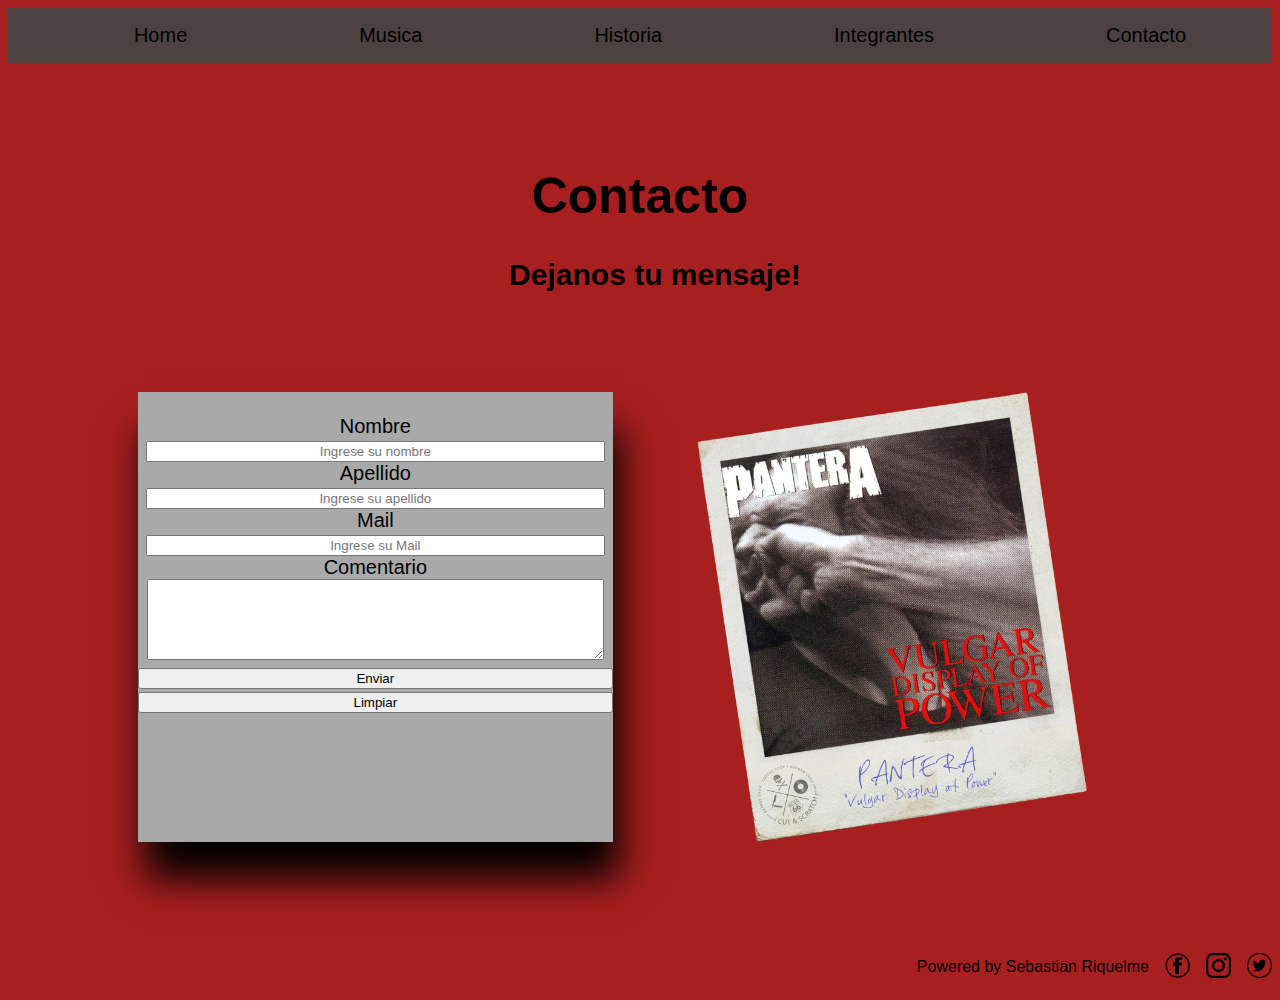
<file: pages/Contacto.html>
<!DOCTYPE html>
<html lang="en">
<head>
    <meta charset="UTF-8">
    <meta http-equiv="X-UA-Compatible" content="IE=edge">
    <meta name="Pantera" content="width=device-width, initial-scale=1.0">
    <link rel="stylesheet" href="../css/style.css">
    <link rel="stylesheet" href="https://cdnjs.cloudflare.com/ajax/libs/animate.css/4.1.1/animate.min.css"/>
    <title>PANTERA - CONTACTO</title>
    <link rel="shortcut icon" href="../images/favicon.ico">
    <body>
            <header>
                <nav class="gridcontainer"> 
                    <ul> <div class="columns">
                        <li> <a href="../index.html">Home</a></li>
                        <li><a href="Musica.html">Musica</a></li>
                        <li> <a href="Historia.html">Historia</a></li>
                        <li><a href="Integrantes.html">Integrantes</a></li>
                        <li><a href="Contacto.html">Contacto</a></li>
            
                    </div></ul>
                </nav> 
            </header>
            <h1 class="animate__animated animate__fadeInDown">Contacto</h1>
        <main>
            <section>
                <h2 class="tit1 animate__animated animate__fadeInBottomLeft">Dejanos tu mensaje!</h2>
                    <div class="gridcontactos">   
                        <form action="ASD" class="formulario" >
                            
                            <br> Nombre <input type="text" class="form1" placeholder="Ingrese su nombre">
                            <br> Apellido <input type="text" class="form1" placeholder="Ingrese su apellido">
                            <br> Mail <input type="text" class="form1" placeholder="Ingrese su Mail">
                            <br>  Comentario <br><textarea name="hola" class="form1" id="" cols="20" rows="5"></textarea>
                            <input class="enviar" type="submit" value="Enviar">
                            <input class="reset" type="reset" value="Limpiar">
                        
                        </form>
            
                     
                        <img class="panteraform" src="../images/vulgar.png" alt="Pantera banda2">
                    </div>
            </section>
        </main>
        <footer class="footer">
            <div class="foot">
                <p>Powered by Sebastian Riquelme</p>
            </div>
                <a href="https://www.facebook.com/Pantera"><img class="imgfoot fac" src="../images/facebook.png" alt="facebook"> </a>
                <a href="https://www.instagram.com/panteraofficial/"><img class="imgfoot ins" src="../images/instagram.png" alt="instagram"> </a>
                <a href="https://twitter.com/Pantera"><img class="imgfoot tw" src="../images/twitter.png" alt="twitter"> </a>
        </footer>
    </body>
</html>
</file>
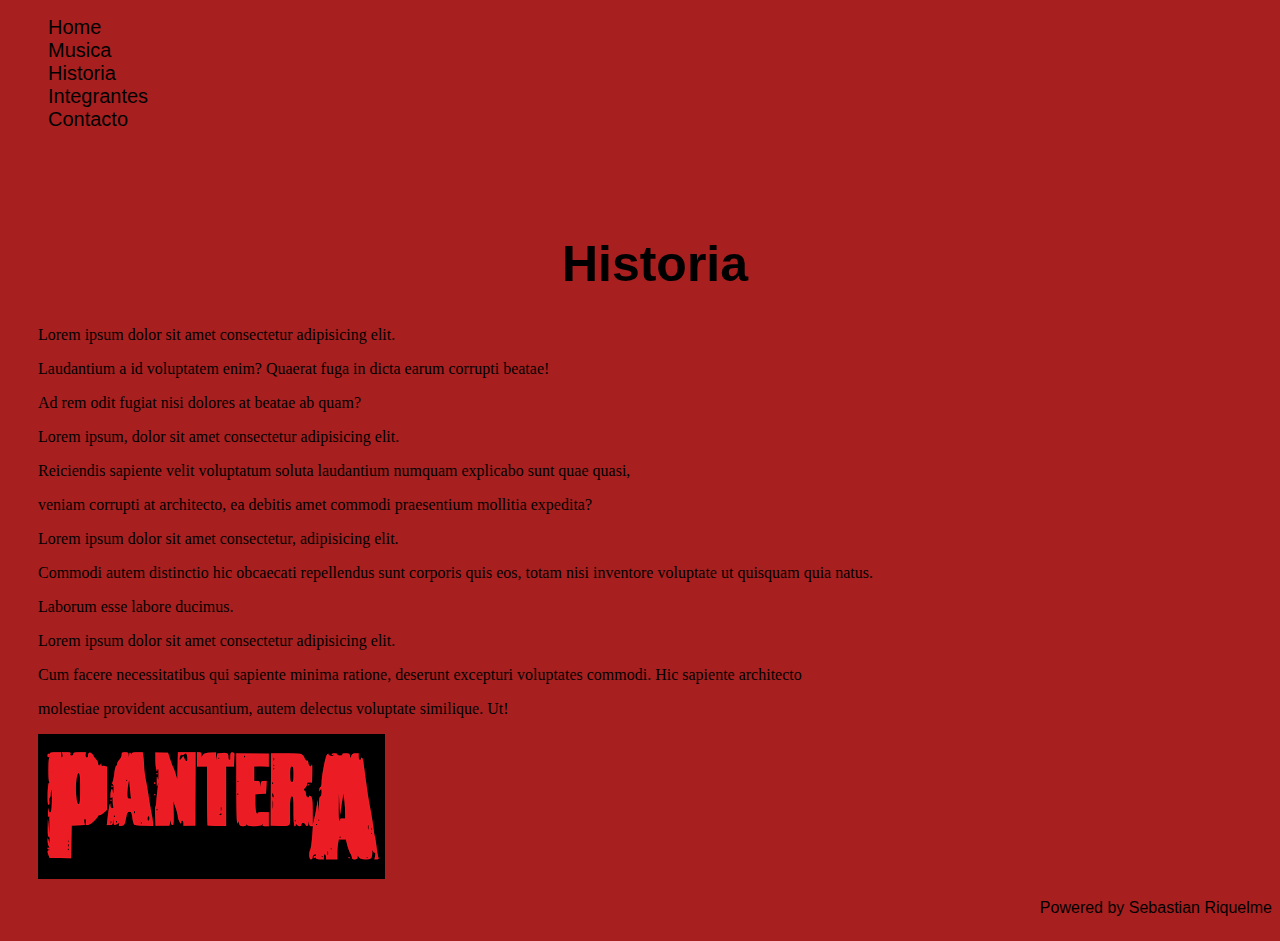
<file: pages/Historia.html>
<!DOCTYPE html>
<html lang="en">
<head>
    <meta charset="UTF-8">
    <meta http-equiv="X-UA-Compatible" content="IE=edge">
    <meta name="Pantera" content="width=device-width, initial-scale=1.0">
    <link rel="stylesheet" href="../css/style.css">
    <title>PANTERA - HISTORIA</title>
    <link rel="shortcut icon" href="../images/favicon.ico">
    <body>
        <header>
        <nav> 
        <ul>
        <li><a href="../index.html">Home</a></li>
        <li><a href="Musica.html">Musica</a></li>
        <li><a href="Historia.html">Historia</a></li>
        <li><a href="Integrantes.html">Integrantes</a></li>
        <li><a href="Contacto.html">Contacto</a></li>
        </ul>
    </nav> 
    </header>
    <main>
        <section>
            <h1 class="txt1">Historia</h1>
            <div class="hist1">
            <p> Lorem ipsum dolor sit amet consectetur adipisicing elit. </p>
            <p> Laudantium a id voluptatem enim? Quaerat fuga in dicta earum corrupti beatae!</p> 
            <p> Ad rem odit fugiat nisi dolores at beatae ab quam?</p>
            <p>Lorem ipsum, dolor sit amet consectetur adipisicing elit. </p>
            <p> Reiciendis sapiente velit voluptatum soluta laudantium numquam explicabo sunt quae quasi, </p>
            <p> veniam corrupti at architecto, ea debitis amet commodi praesentium mollitia expedita?</p>
                <p>Lorem ipsum dolor sit amet consectetur, adipisicing elit. </p>
                <p> Commodi autem distinctio hic obcaecati repellendus sunt corporis quis eos, totam nisi inventore voluptate ut quisquam quia natus. </p>
                <p> Laborum esse labore ducimus.</p>
                    <p>Lorem ipsum dolor sit amet consectetur adipisicing elit. </p>
                    <p>  Cum facere necessitatibus qui sapiente minima ratione, deserunt excepturi voluptates commodi. Hic sapiente architecto </p>
                    <p>  molestiae provident accusantium, autem delectus voluptate similique. Ut!</p>
                </div>
                   
                <img class="imghist" src="../images/Logo.png" alt="Logo pantera">
    
                
            
    
</section>
</main>
<footer>
    <p>Powered by Sebastian Riquelme</p> 
    
    </footer>
</body>
</html>
</file>
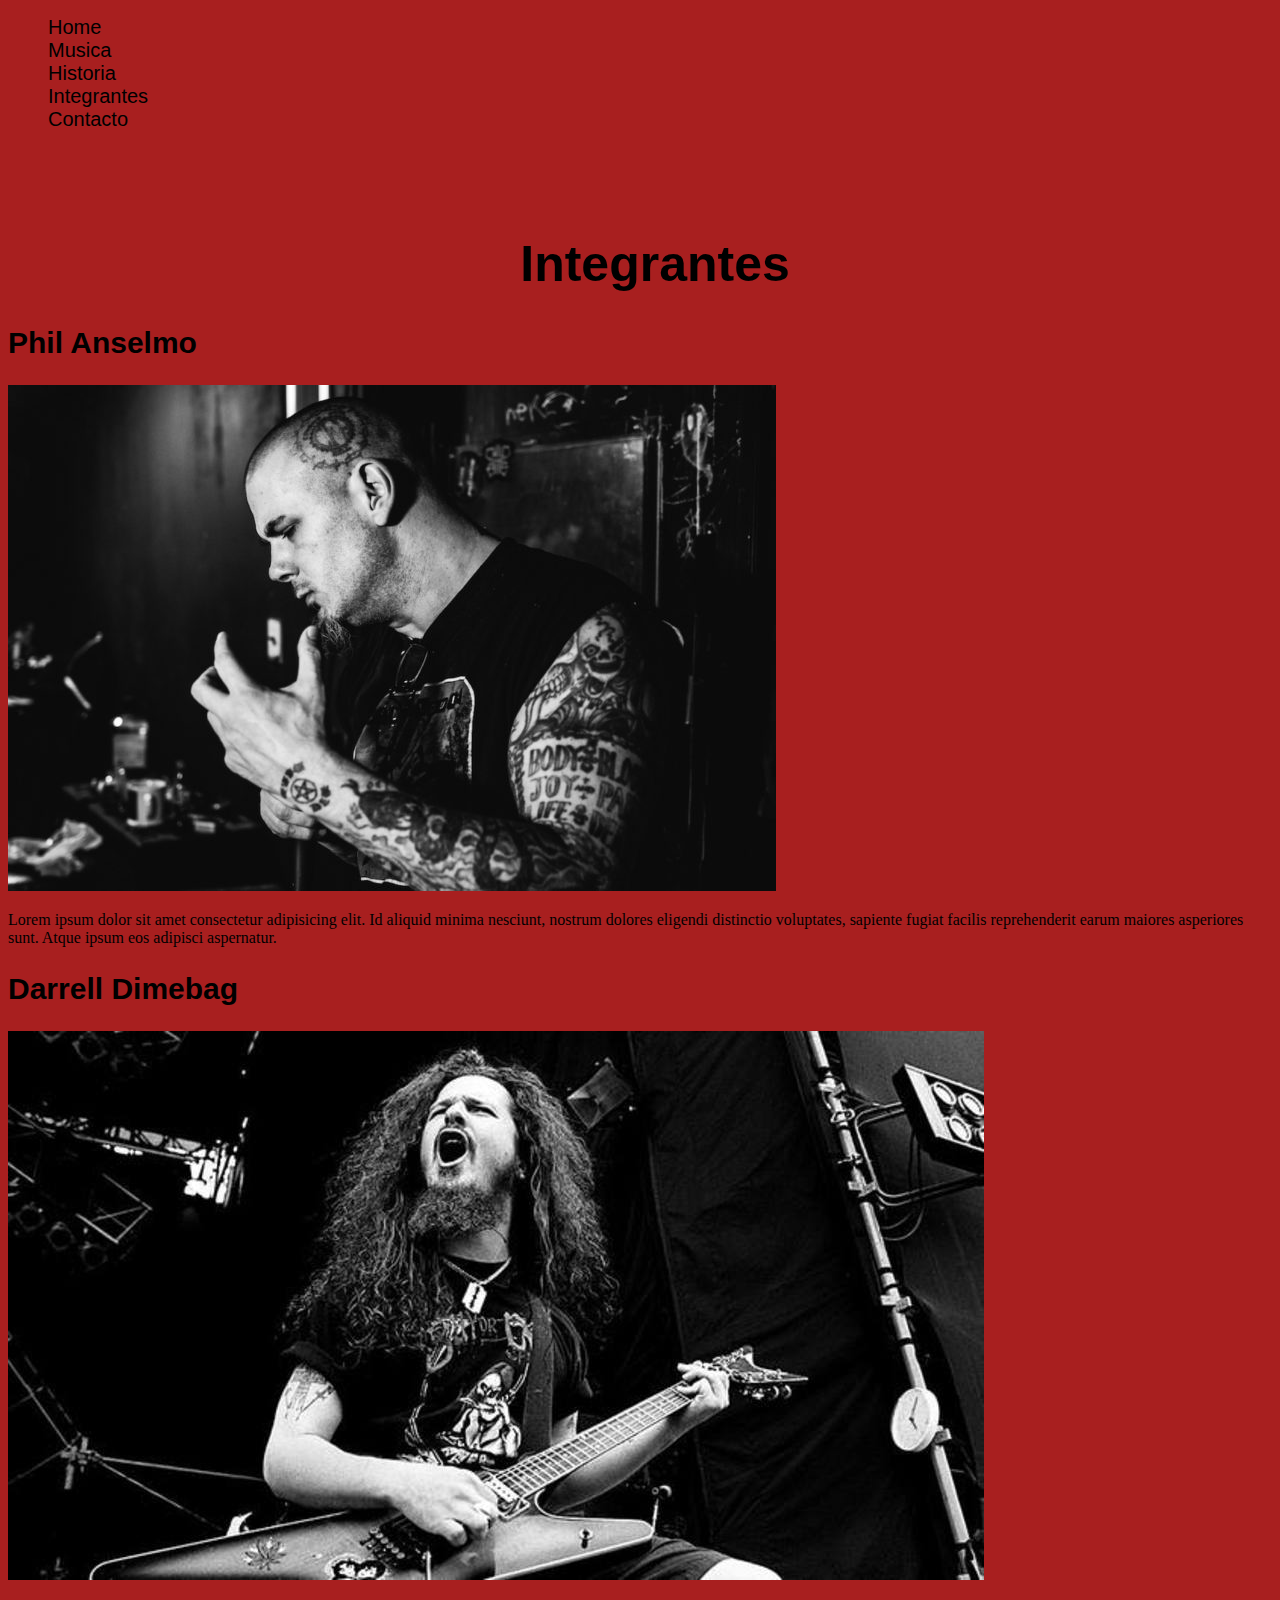
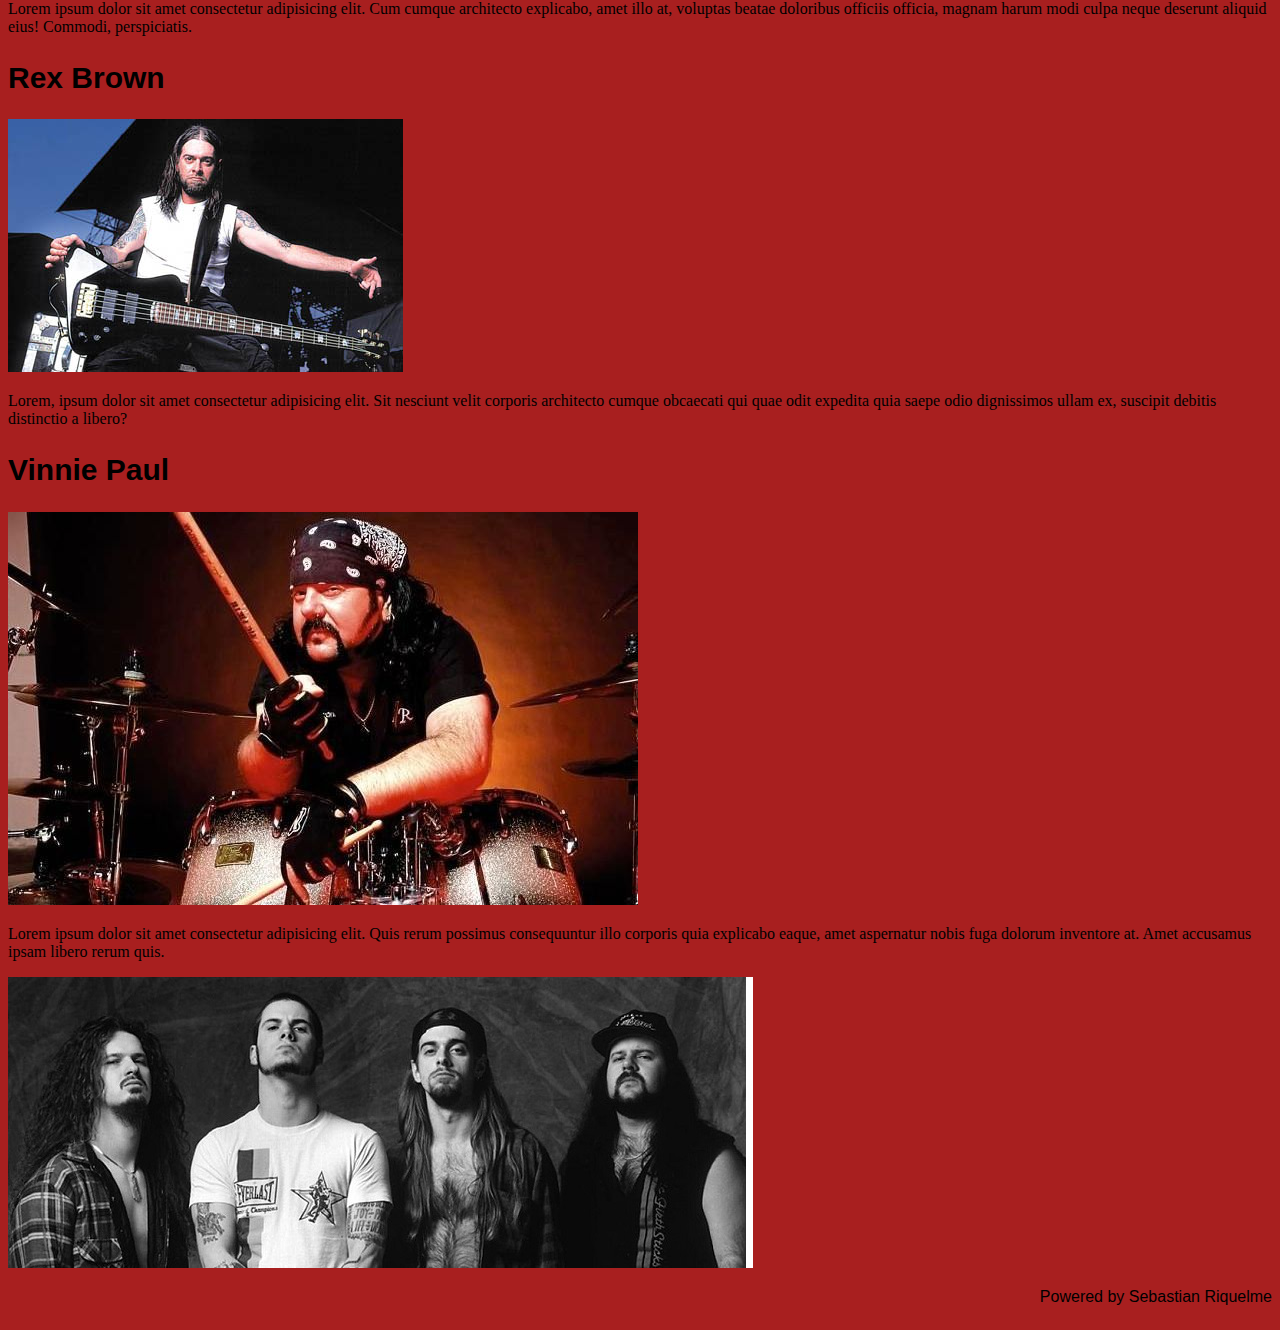
<file: pages/Integrantes.html>
<!DOCTYPE html>
<html lang="en">
<head>
    <meta charset="UTF-8">
    <meta http-equiv="X-UA-Compatible" content="IE=edge">
    <meta name="Pantera" content="width=device-width, initial-scale=1.0">
    <link rel="stylesheet" href="../css/style.css">
    <title>PANTERA - INTEGRANTES</title>
    <link rel="shortcut icon" href="../images/favicon.ico">
    <body>
        <header>
        <nav> 
        <ul>
        <li><a href="../index.html">Home</a></li>
        <li><a href="Musica.html">Musica</a></li>
        <li><a href="Historia.html">Historia</a></li>
        <li><a href="Integrantes.html">Integrantes</a></li>
        <li><a href="Contacto.html">Contacto</a></li>
        </ul>
    </nav> 
    </header>
    <main>
        <section>
            <h1>Integrantes</h1>
            </section>
            <h2 class="integrantes">Phil Anselmo</h2>
            
                <img class="Anselmo" src="../images/Phil_Anselmo-8099-Danin_Drahos-copia-768x506.jpg" alt="Phil anselmo cantante">
                <p class="textint">Lorem ipsum dolor sit amet consectetur adipisicing elit. Id aliquid minima nesciunt, nostrum dolores eligendi distinctio voluptates, 
                sapiente fugiat facilis reprehenderit earum maiores asperiores sunt. Atque ipsum eos adipisci aspernatur.</p>
            
                <h2 class="integrantes">Darrell Dimebag</h2>
                <img class="darrell" src="../images/1623844765935.jpg" alt="Dimebag Darrell guitarra">
                <p class="textint">  Lorem ipsum dolor sit amet consectetur adipisicing elit. Cum cumque architecto explicabo, 
                     amet illo at, voluptas beatae doloribus officiis officia, magnam harum modi culpa neque deserunt aliquid eius! Commodi, perspiciatis.</p>
                 <h2 class="integrantes">Rex Brown</h2>
                 <img class="imgint" src="../images/56860.jpg" alt="Rex brown bajista">  
                 <p class="textint">Lorem, ipsum dolor sit amet consectetur adipisicing elit. Sit nesciunt velit corporis architecto cumque obcaecati qui quae odit expedita quia saepe odio dignissimos ullam ex, suscipit debitis distinctio a libero?</p>
                 <h2 class="integrantes">Vinnie Paul</h2>
                 <img class="imgint" src="../images/1529915959779.jpg" alt="Vinnie Paul bateria">  
                 <p class="textint">Lorem ipsum dolor sit amet consectetur adipisicing elit. Quis rerum possimus consequuntur illo corporis quia explicabo eaque, amet aspernatur nobis fuga dolorum inventore at. Amet accusamus ipsam libero rerum quis.</p>
                 
                 <img class="imgint1" src="../images/band2-1.jpg" alt="Pantera grupo">



            </main>

<footer>
    <p>Powered by Sebastian Riquelme</p> 
    
    </footer>
</body>
</html>
</file>
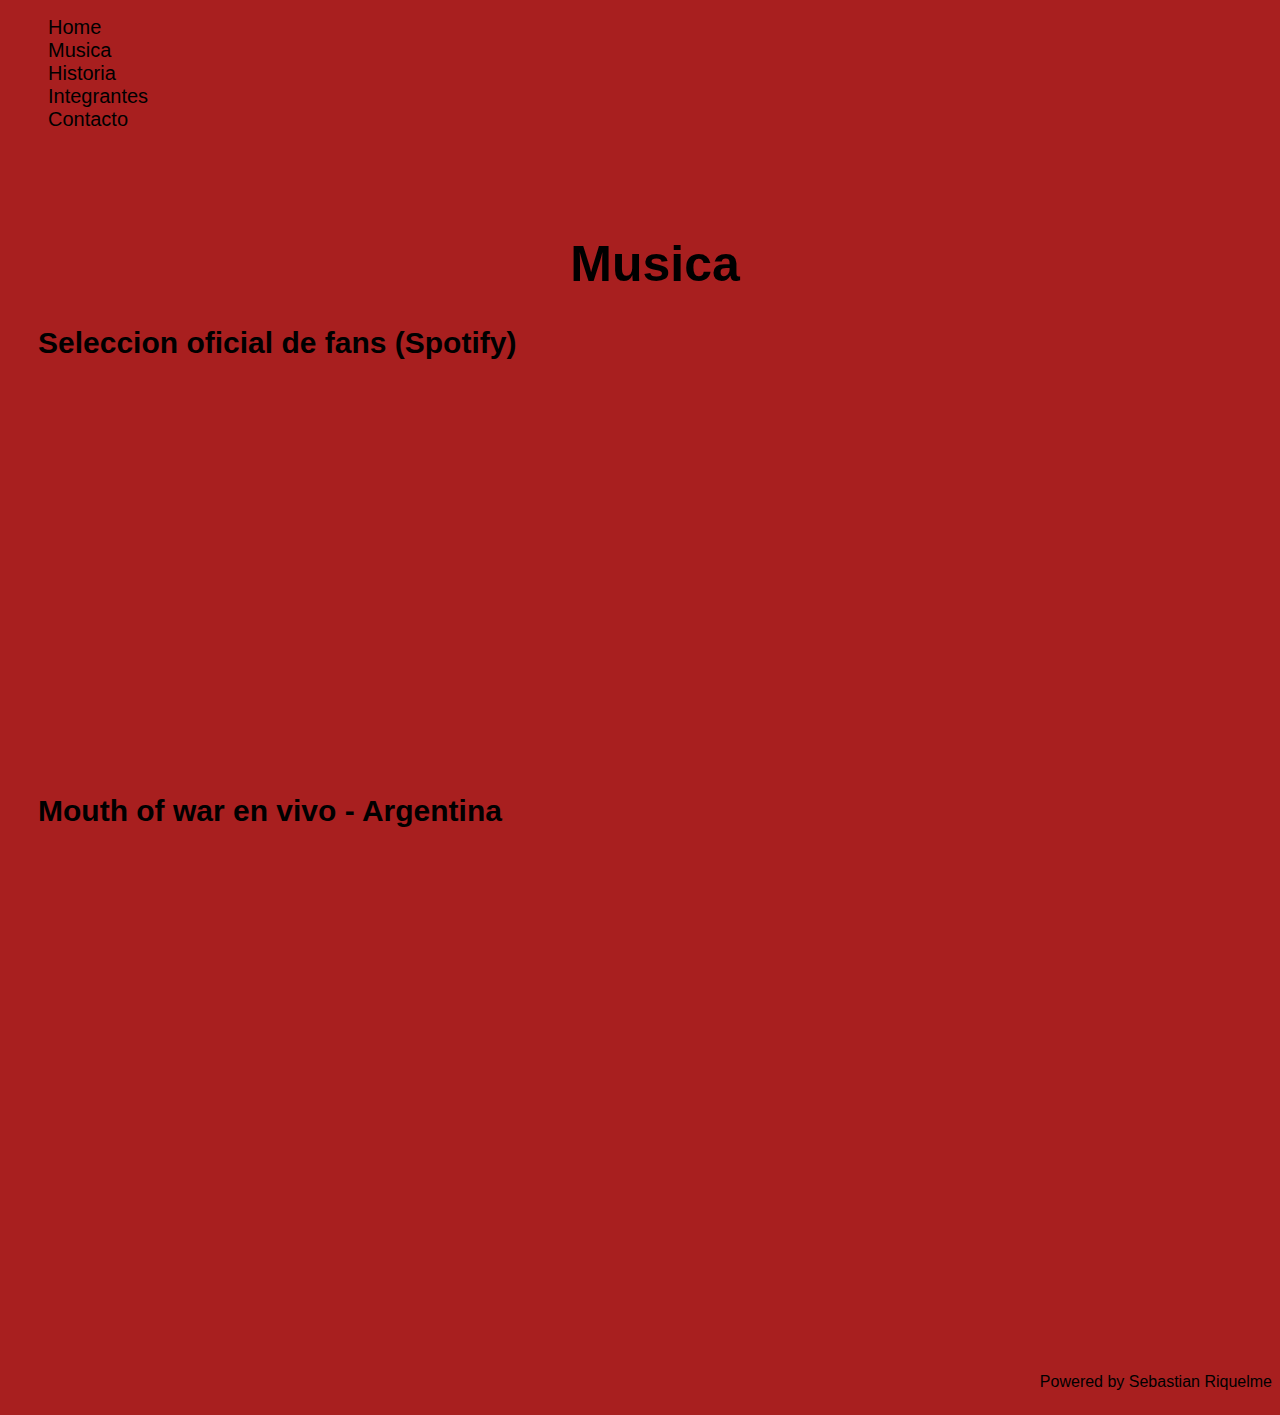
<file: pages/Musica.html>
<!DOCTYPE html>
<html lang="en">
<head>
    <meta charset="UTF-8">
    <meta http-equiv="X-UA-Compatible" content="IE=edge">
    <meta name="Pantera" content="width=device-width, initial-scale=1.0">
    <link rel="stylesheet" href="../css/style.css">
    <title>PANTERA - MUSICA</title>
    <link rel="shortcut icon" href="../images/favicon.ico">
    <body>
        <header>
        <nav> 
        <ul>
        <li><a href="../index.html">Home</a></li>
        <li><a href="Musica.html">Musica</a></li>
        <li><a href="Historia.html">Historia</a></li>
        <li><a href="Integrantes.html">Integrantes</a></li>
        <li><a href="Contacto.html">Contacto</a></li>
        </ul>
    </nav> 
    </header>
    <main>
        <section>
       <h1 class="txt1">Musica</h1>
        </section>
            <section>
                <h2>Seleccion oficial de fans (Spotify)</h2>
                <iframe style="border-radius:12px" src="https://open.spotify.com/embed/playlist/1oeCRUaJald4l2kQNuQXwj?utm_source=generator&theme=0" 
                width="100%" height="380" frameBorder="0" allowfullscreen="" allow="autoplay; clipboard-write; encrypted-media; fullscreen; picture-in-picture"></iframe>
                </section>

            <section> 
                <h2 class="video" >Mouth of war en vivo - Argentina</h2>
                <iframe width="1200" height="500" src="https://www.youtube.com/embed/VHXuXmygmUg" title="YouTube video player" frameborder="0" allow="accelerometer; autoplay; clipboard-write; encrypted-media; gyroscope; picture-in-picture" allowfullscreen></iframe>                
                </section>



</main>
<footer>
    <p>Powered by Sebastian Riquelme</p> 
    
    </footer>
</body>
</html>
</file>
<file: css/style.css>
/* vista mobile */

@media screen and (min-width: 0px) and (max-width: 480px) { 
    #grilla {
                grid-template-columns: repeat(3, 1fr);
        }
        .border {
                border: 4px solid black; 
    }
        
    



    body{
            background-color: rgb(168, 31, 31)}

    .imagenp{
            display:block;
            margin:auto;    
            width: 100%;
    }
    .gridcontainer {   
            display: grid;
            background-color: rgb(90, 74, 74);
    }
    .gridcontainer .columns {
            display: grid;
            text-align: center;
            border: 1px;
            grid-template-columns: auto auto auto auto auto;
    }
    nav ul li {  
            list-style:none;
            font-size: 10px;
            font-family: Arial, Helvetica, sans-serif;
            color:black;  
    }
    .animate__animated .animate__flash {
        animation-duration: 2s;
    }
    h1  {   
            padding-top: 15px; 
            font-family: Arial, Helvetica, sans-serif;
            text-align: center;         
            font-size: 20px;
        }
    a {
            text-decoration: none;
            color: black;}
    a:hover {color: blanchedalmond;}
    
    .animate__animated .animate__fadeInLeft{
            animation-duration: 3s;
            animation-delay: 1s;

    }
    h2 {
            font-size: 15px; 
            font-family: Arial, Helvetica, sans-serif;}
        
    section {margin-left: 30px;}    
        
    .novedades { 
            font-size: 10px;
            font-family: Arial, Helvetica, sans-serif;
            line-height: 15px;  
    }
    table {
            font-size: 10px; 
            font-family: Arial, Helvetica, sans-serif;
        }   
    tr td {
            padding: 20px;}
    #iframe1 {
            display: flex;   
                 }
        
    footer{
            display:flex;
            flex: 3rem 3rem;
            justify-content: end;
            gap: 1rem;
            align-items: center; 
            font-family: -apple-system, BlinkMacSystemFont, 'Segoe UI', Roboto, Oxygen, Ubuntu, Cantarell, 'Open Sans', 'Helvetica Neue', sans-serif;
            }
    .foot {
            flex: auto auto;
            font-size: 10px;
            }
    .imgfoot { 
            max-width: 12px;
                    }
    .imgfoot .fac:hover{ 
            color: antiquewhite;
            filter: opacity(1);
            transform:perspective(50);
    }
    .imgfoot .tw:hover { 
            color: antiquewhite;
            filter: opacity(1);
            transform:perspective(50);
    }
    .imgfoot .ins:hover { 
            color: antiquewhite;
            filter: opacity(35);    
    } 
    
/*contacto*/
.animate__animated .animate__fadeInDown{ 
            animation-duration: 2s;
            animation-delay: 1s;

    
}
.animate__animated .animate__fadeInBottomLeft{
            animation-duration: 2s;
            animation-delay: 1s;
            

}
.tit1{
                font-family: Arial, Helvetica, sans-serif;
                text-align: center;

}
.gridcontactos {
                display: grid;
                grid-template-columns: auto auto;
                text-align: center;
                margin: 50px;
                gap: 2rem;


}


.formulario{
                font-family: Arial, Helvetica, sans-serif;
                font-size: 10px;
                float: left;
                box-sizing: border-box;
                background-color: darkgrey;
                box-shadow: 7px 25px 25px;
                text-align: center;
    
}
.panteraform{

            height: 70%;    
            width: 100%;
    
    
     
}
    .enviar{ 
            text-align: center;
            width: 100%;

}
    .reset{ 
            text-align: center;
            width: 100%;
            }
    .form1{
            text-align: center;
            width: 95%;
            overflow: auto; }





}
    
/* vista desktop */

@media screen and (min-width: 480px) {
    
    body{       background-color: rgb(168, 31, 31)}
    
    .imagenp{
                display:block;
                margin:auto;    
                width: 100%;
    }
    .gridcontainer { 
                display: grid;
                background-color: rgb(77, 65, 65);
    }
    .gridcontainer .columns {
                display: grid;
                text-align: center;
                border: 1px;
                grid-template-columns: auto auto auto auto auto;
    }
    nav ul li {  
                list-style:none;
                font-size: 20px;
                font-family: Arial, Helvetica, sans-serif;
                color:black;   
    }
    h1 {         
                padding-top: 70px; 
                font-family: Arial, Helvetica, sans-serif;
                text-align: center;         
                font-size: 50px;
    }
    a {         text-decoration: none;
                color: black;}
    a:hover {   color: blanchedalmond;}
        
        
    h2 {        font-size: 30px; 
                font-family: Arial, Helvetica, sans-serif;}
            
    section{    margin-left: 30px;}    
            
    .novedades{ font-size: 20px;
                font-family: Arial, Helvetica, sans-serif;
                line-height: 50px;  
    }
    table {     font-size: 20px; 
                font-family: Arial, Helvetica, sans-serif;
                
    }   
    tr td       {padding: 20px;}
    #iframe1{   
                display: ruby-text;   
                margin-left: 600px;
                margin-top: 20px; 
    }
            
    footer{
                display:flex;
                flex: 3rem 3rem;
                justify-content: end;
                gap: 1rem;
                align-items: center; 
                font-family: -apple-system, BlinkMacSystemFont, 'Segoe UI', Roboto, Oxygen, Ubuntu, Cantarell, 'Open Sans', 'Helvetica Neue', sans-serif;
    }
    .foot{
                flex: auto auto;
    }
    .imgfoot{ 
                max-width: 25px;
    }
    .imgfoot .fac:hover{ 
                color: antiquewhite;
                filter: opacity(1);
                transform:perspective(50);
    }
    .imgfoot .tw:hover { 
                color: antiquewhite;
                filter: opacity(1);
                transform:perspective(50);
    }
    .imgfoot .ins:hover { 
                color: antiquewhite;
                filter: opacity(35);
                                
    }                               
        
        /*contacto*/
    .tit1{
            font-family: Arial, Helvetica, sans-serif;
            text-align: center;
    
        }
    .gridcontactos {
            display: grid;
            grid-template-columns: auto auto;
            text-align: center;
            margin: 100px;
    
    
        }
        
        
    .formulario{
            font-family: Arial, Helvetica, sans-serif;
            font-size: 20px;
            float: left;
            box-sizing: border-box;
            background-color: darkgrey;
            box-shadow: 7px 37px 37px;
            text-align: center;
            
        }
                        .panteraform{
    
            max-width: 500px;
            max-height: 450px;
            float: inherit;
            margin: auto;
            
            
             
        }
        .enviar{ 
            text-align: center;
            width: 100%;
    
        }
        .reset{ 
            text-align: center;
            width: 100%;
                    }
        .form1{
            text-align: center;
            width: 95%;
            overflow: auto; }
    

    }
</file>
